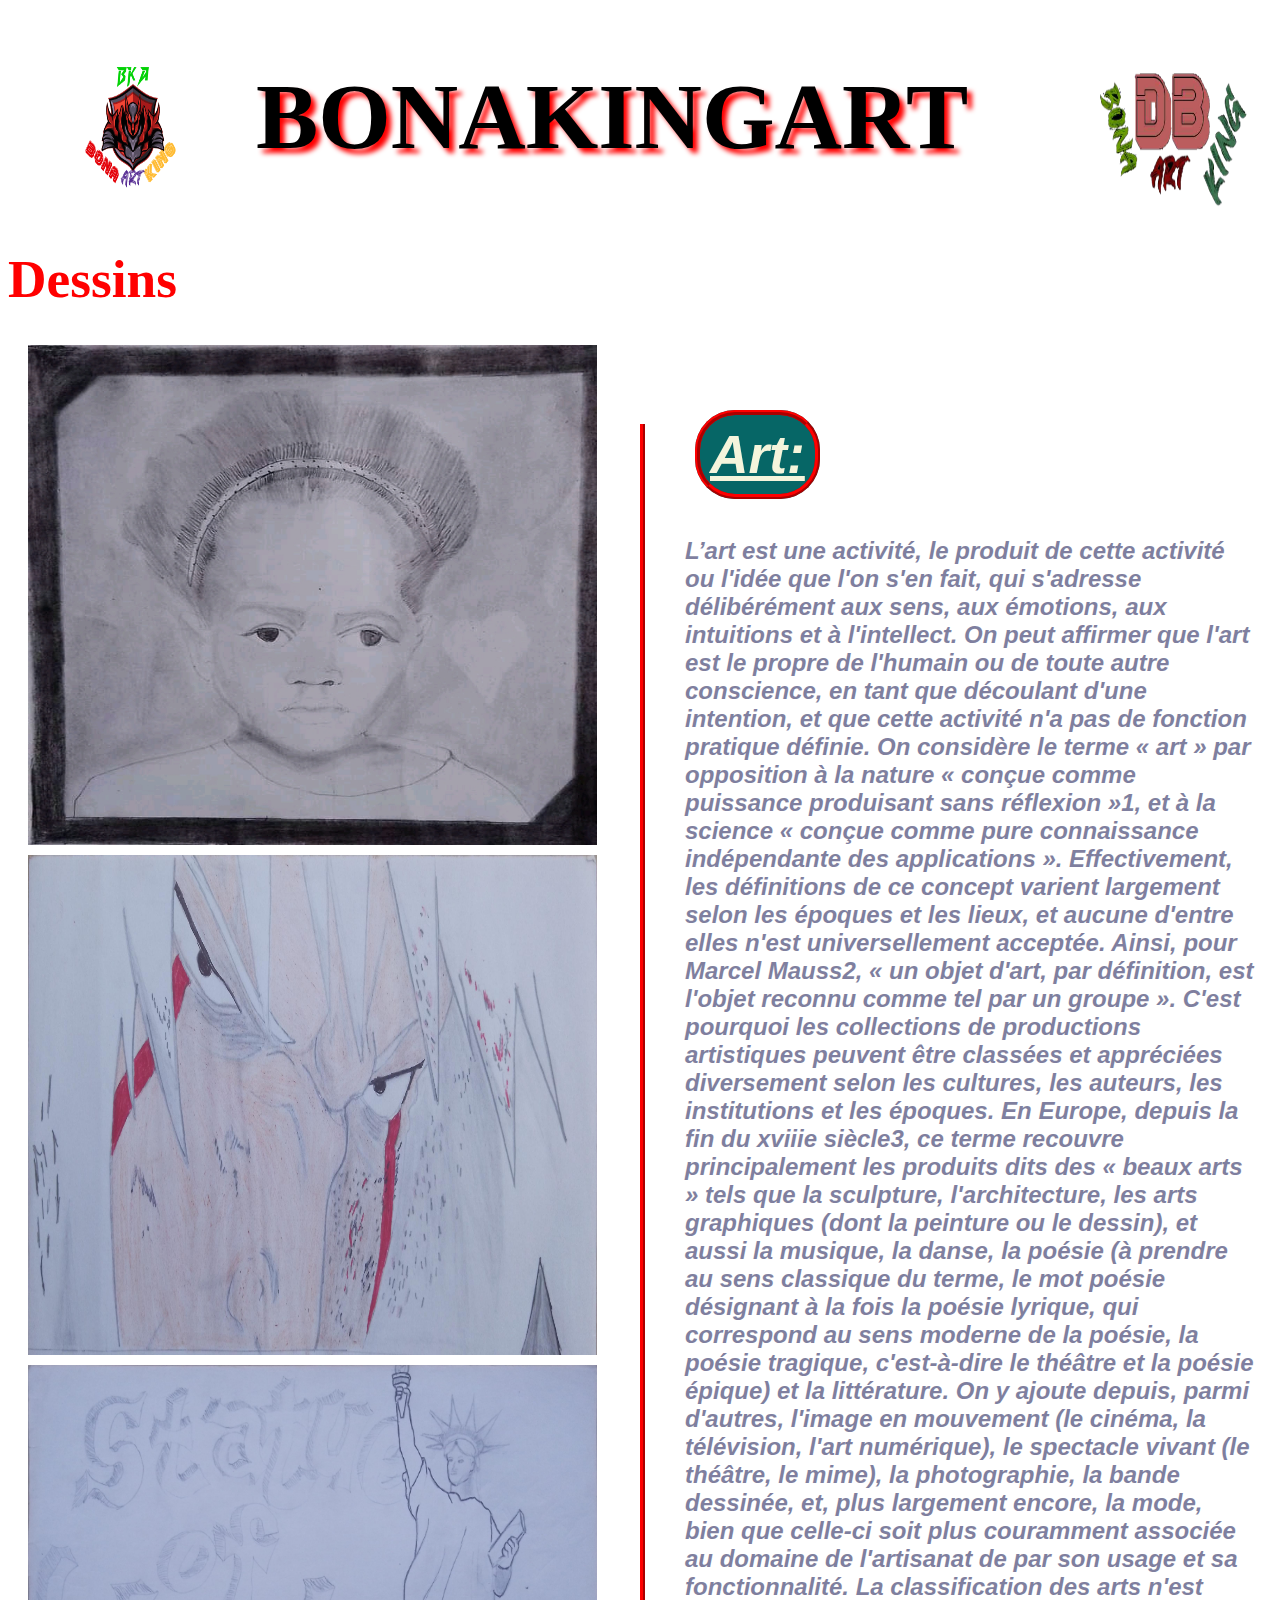
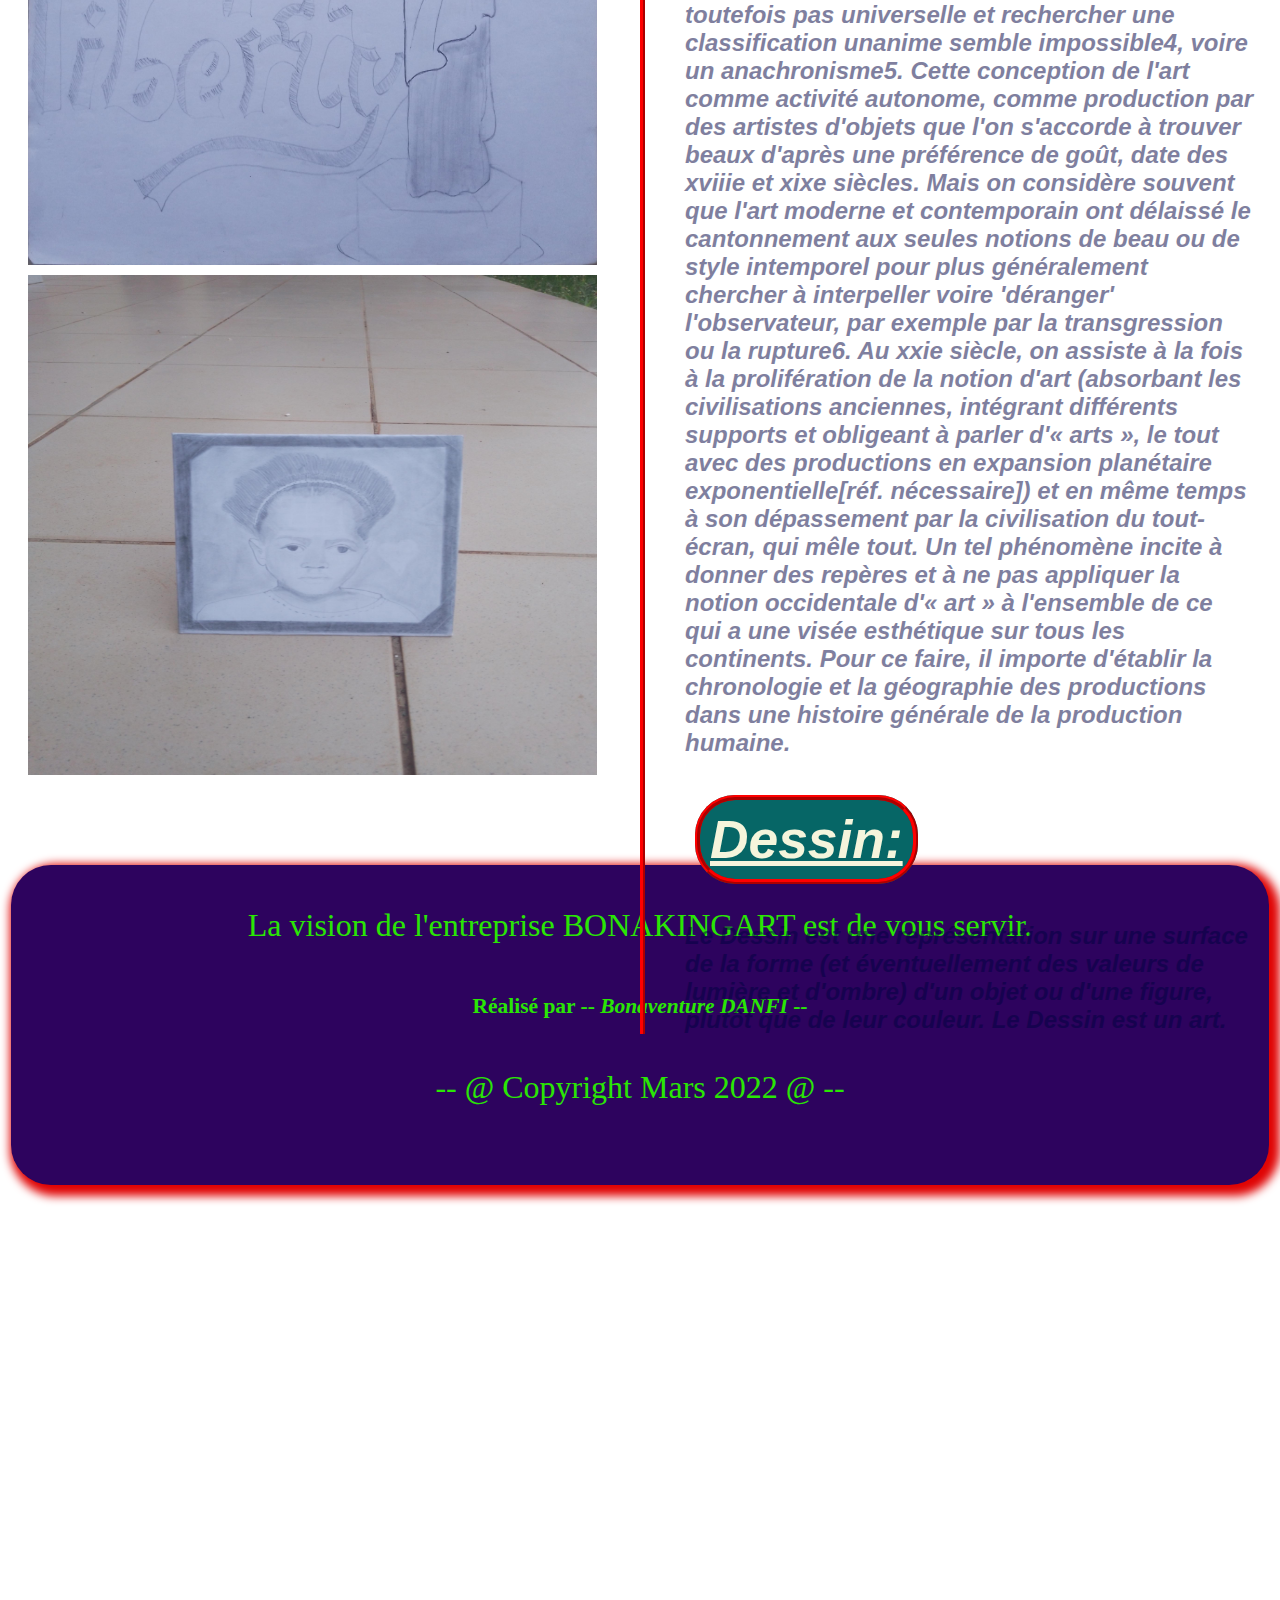
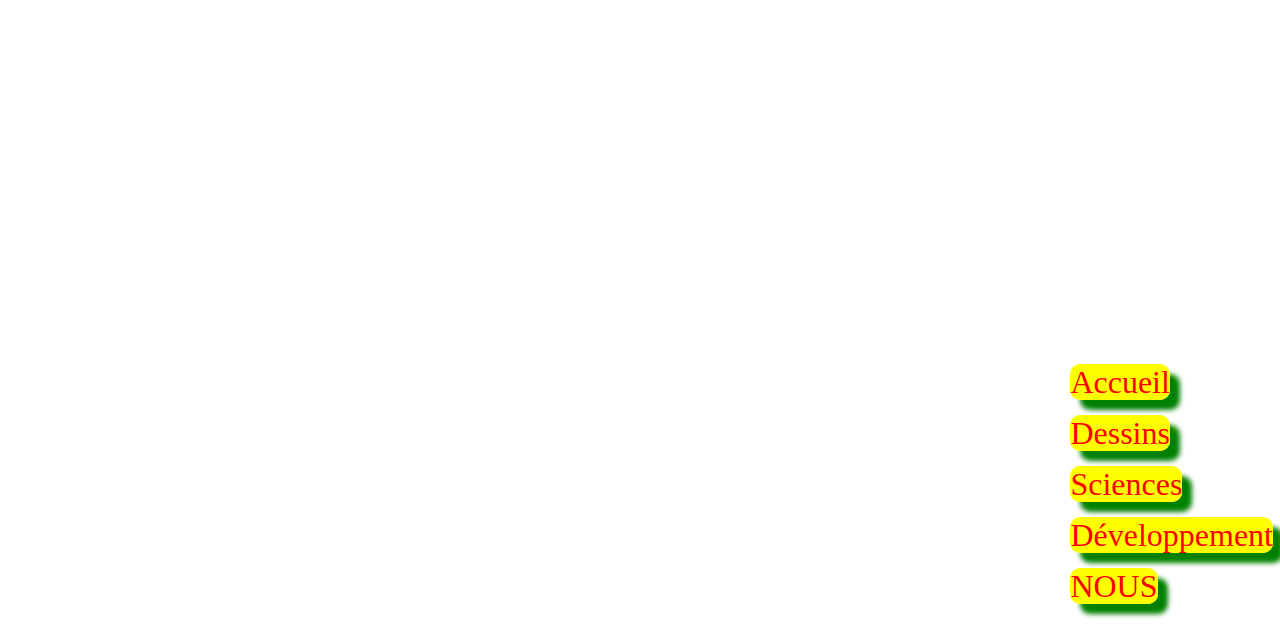
<file: Bonakingart/Dessins.html>
<!DOCTYPE html>
<html lang="en">
<head>
     <meta charset="UTF-8">
     <meta http-equiv="X-UA-Compatible" content="IE=edge">
     <meta name="viewport" content="width=device-width, initial-scale=1.0">
     <link rel="stylesheet" href="Dessins.css">
     <link href="logo (3).png" rel="icon" type="image/png">
     <title>Dessins</title>
</head>
<body>
     <header>
          <div class="div1">
              <img src="logo (3).png" height="150px" width="150px" class="img1">
              
              <img src="logos.png" height="150px" width="150px" class="img2">
          </div>
     </header>
     <nav>
     
          <h1 class="m">BONAKINGART</h1>
          <h1 class="h1"> Dessins  </h1>
          <img src="foumi.jpg" class="foumi" height="500px" width="60%">
          <img src="gyraya.jpg" class="foumi" height="500px" width="60%">
          <img src="liberty.jpg" class="foumi" height="500px" width="60%">
          <img src="foumi2.jpg" class="foumi" height="500px" width="60%">
          <div class="parle">
          <div class="border">
               <h3 class="boss">
                    <span> Art: <br> </span> <br>
                    <p class="p">L’art est une activité, le produit de cette activité ou l'idée que l'on s'en fait, qui s'adresse délibérément aux sens, aux émotions, aux intuitions et à l'intellect. On peut affirmer que l'art est le propre de l'humain ou de toute autre conscience, en tant que découlant d'une intention, et que cette activité n'a pas de fonction pratique définie. On considère le terme « art » par opposition à la nature « conçue comme puissance produisant sans réflexion »1, et à la science « conçue comme pure connaissance indépendante des applications ».
                         Effectivement, les définitions de ce concept varient largement selon les époques et les lieux, et aucune d'entre elles n'est universellement acceptée. Ainsi, pour Marcel Mauss2, « un objet d'art, par définition, est l'objet reconnu comme tel par un groupe ». C'est pourquoi les collections de productions artistiques peuvent être classées et appréciées diversement selon les cultures, les auteurs, les institutions et les époques.
                         En Europe, depuis la fin du xviiie siècle3, ce terme recouvre principalement les produits dits des « beaux arts » tels que la sculpture, l'architecture, les arts graphiques (dont la peinture ou le dessin), et aussi la musique, la danse, la poésie (à prendre au sens classique du terme, le mot poésie désignant à la fois la poésie lyrique, qui correspond au sens moderne de la poésie, la poésie tragique, c'est-à-dire le théâtre et la poésie épique) et la littérature. On y ajoute depuis, parmi d'autres, l'image en mouvement (le cinéma, la télévision, l'art numérique), le spectacle vivant (le théâtre, le mime), la photographie, la bande dessinée, et, plus largement encore, la mode, bien que celle-ci soit plus couramment associée au domaine de l'artisanat de par son usage et sa fonctionnalité. La classification des arts n'est toutefois pas universelle et rechercher une classification unanime semble impossible4, voire un anachronisme5.
                         Cette conception de l'art comme activité autonome, comme production par des artistes d'objets que l'on s'accorde à trouver beaux d'après une préférence de goût, date des xviiie et xixe siècles. Mais on considère souvent que l'art moderne et contemporain ont délaissé le cantonnement aux seules notions de beau ou de style intemporel pour plus généralement chercher à interpeller voire 'déranger' l'observateur, par exemple par la transgression ou la rupture6.
                         Au xxie siècle, on assiste à la fois à la prolifération de la notion d'art (absorbant les civilisations anciennes, intégrant différents supports et obligeant à parler d'« arts », le tout avec des productions en expansion planétaire exponentielle[réf. nécessaire]) et en même temps à son dépassement par la civilisation du tout-écran, qui mêle tout. Un tel phénomène incite à donner des repères et à ne pas appliquer la notion occidentale d'« art » à l'ensemble de ce qui a une visée esthétique sur tous les continents. Pour ce faire, il importe d'établir la chronologie et la géographie des productions dans une histoire générale de la production humaine. <br></p> 
                    
                    <br>
                    
                    <span> Dessin: <br> </span> <br> 
                    <p class="p">Le Dessin est une représentation sur une surface de la forme (et éventuellement des valeurs de lumière et d'ombre) d'un objet ou d'une figure, plutôt que de leur couleur.
                         Le Dessin est un art.</p> 
               </h3>
          </div>
     </nav>
     <footer>
          <center>
               <div class="div4">
                  <left>
                      <div class="div6">
                          <p>La vision de l'entreprise BONAKINGART est de vous servir.</p>
                          <h6>Réalisé par -- <em>Bonaventure DANFI</em> --</h6>
                          <p>-- @ Copyright Mars 2022 @ --</p>
                       </div>
                  </left>
                  <div class="div5">
                      <ul>
                          <li class="li"><a href="Index.html" >Accueil</a></li>
                          <li class="li"><a href="Dessins.html" >Dessins</a></li>
                          <li class="li"><a href="les sept problèmes du millénaire.html" >Sciences</a></li>
                          <li class="li"><a href="Développement.html" >Développement</a></li>
                          <li class="li"><a href="Qui sommes nous.html" > NOUS </a></li>
                      </ul>
                  </div>
              </div>
          </center>
     </footer>
</body>
</html>
</file>
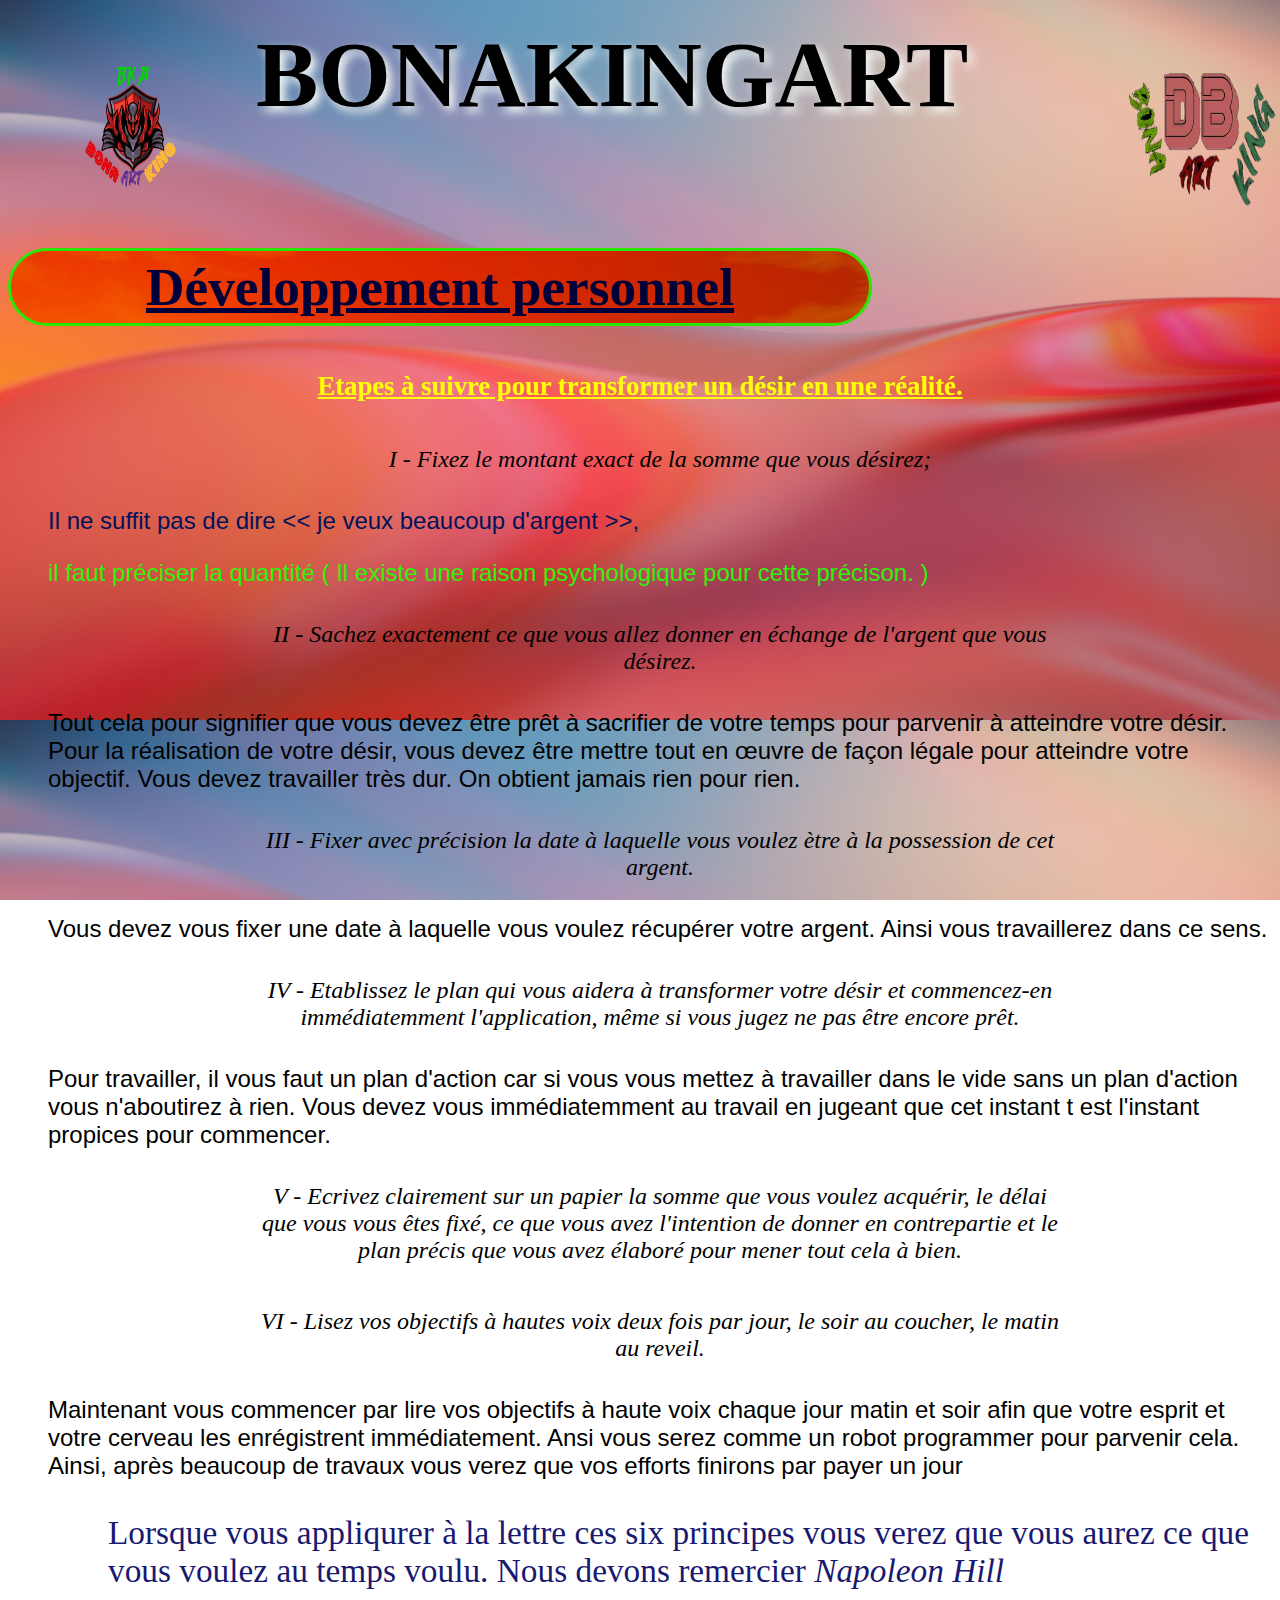
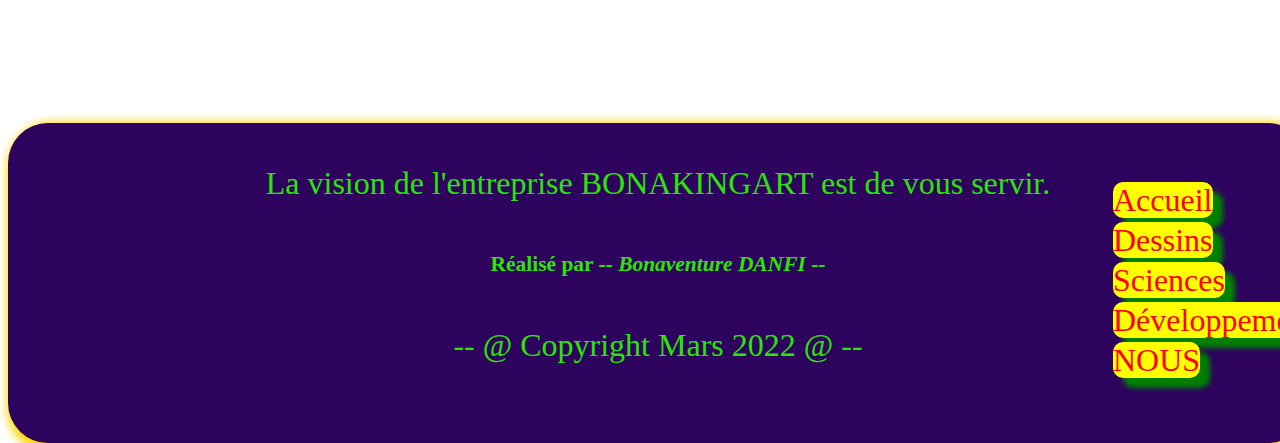
<file: Bonakingart/Développement.html>
<!DOCTYPE html>
<html lang="en">
<head>
     <meta charset="UTF-8">
     <meta http-equiv="X-UA-Compatible" content="IE=edge">
     <meta name="viewport" content="width=device-width, initial-scale=1.0">
     <link rel="stylesheet" href="Développement.css">
     <link href="logo (3).png" rel="icon" type="image/png">
     <title>Développement</title>
</head>
<body>
     <header>
          <div class="div1">
               <img src="logo (3).png" height="150px" width="150px" class="img1">
               
               <img src="logos.png" height="150px" width="150px" class="img2">
           </div>
     </header>
     <nav>
          <h1 class="h11"><span>B</span><span>O</span><span>N</span><span>A</span><span>K</span><span>I</span><span>N</span><span>G</span><span>A</span><span>R</span><span>T</span></h1>
          <h1 class="h1"> Développement personnel</h1>
          <div>
               <center>
                    <h5 class="h5"> Etapes à suivre pour transformer un désir en une réalité. </h5>
               </center>
          </div>
          <div class="div2">
               <ul>
                    <li>
                         <p class="p1">I -  Fixez le montant exact de la somme que vous désirez;</p>
                         <p class="p3">Il ne suffit pas de dire << je veux beaucoup d'argent >>, </p> <p class="p2">  il faut préciser la quantité ( Il existe une raison psychologique pour cette précison. )</p>
                    </li>
                    <li>
                         <p class="p1">II -  Sachez exactement ce que vous allez donner en échange de l'argent que vous désirez. </p>
                         <p class="p4"> Tout cela pour signifier que  vous devez être prêt à sacrifier de votre temps pour parvenir à atteindre votre désir. Pour la réalisation de votre désir, vous devez être mettre tout en œuvre de façon légale pour atteindre votre objectif. Vous devez travailler très dur. On obtient jamais rien pour rien. </p> 
                    </li>
                    <li>
                         <p class="p1">III -  Fixer avec précision la date à laquelle vous voulez ètre à la possession de cet argent.  </p>
                         <p class="p4"> Vous devez vous fixer une date à laquelle vous voulez récupérer votre argent. Ainsi vous travaillerez dans ce sens. </p> 
                    </li>
                    <li>
                         <p class="p1">IV -  Etablissez le plan qui vous aidera à transformer votre désir et commencez-en immédiatemment l'application, même si vous jugez ne pas être encore prêt.  </p>            
                         <p class="p4"> Pour travailler, il vous faut un plan d'action car si vous vous mettez à travailler dans le vide sans un plan d'action vous n'aboutirez à rien. Vous devez vous immédiatemment au travail en jugeant que cet instant t est l'instant propices pour commencer. </p>              
                    </li>
                    <li>
                        <p class="p1"> V -  Ecrivez clairement sur un papier la somme que vous voulez acquérir, le délai que vous vous êtes fixé, ce que vous avez l'intention de donner en contrepartie et le plan précis que vous avez élaboré pour mener tout cela à bien. </p>
                    </li>
                    <li>
                         <p class="p1">VI -  Lisez vos objectifs à hautes voix deux fois par jour, le soir au coucher, le matin au reveil. </p>
                         <p class="p4"> Maintenant vous commencer par lire vos  objectifs à haute voix chaque jour matin et soir afin que votre esprit et votre cerveau les enrégistrent immédiatement. Ansi vous serez comme un robot programmer pour parvenir cela. Ainsi, après beaucoup de travaux vous verez que vos efforts finirons par payer un jour  </p> 
                    </li>
               </ul>
               <p class="p5"> Lorsque vous appliqurer à la lettre ces six principes vous verez que vous aurez ce que vous voulez au temps voulu. Nous devons remercier <em> Napoleon Hill </em>  </p> 
          </div>
     </nav>
     <footer>
          <center>
               <div class="div4">
                  <left>
                      <div class="div6">
                          <p>La vision de l'entreprise BONAKINGART est de vous servir.</p>
                          <h6>Réalisé par -- <em>Bonaventure DANFI</em> --</h6>
                          <p>-- @ Copyright Mars 2022 @ --</p>
                       </div>
                  </left>
                  <div class="div5">
                         <ul> 
                              <li class="li"><a href="Index.html" >Accueil</a></li>
                              <li class="li"><a href="Dessins.html" >Dessins</a></li>
                              <li class="li"><a href="Les sept problèmes du millénaire.html" >Sciences</a></li>
                              <li class="li"><a href="Développement.html" >Développement</a></li>
                              <li class="li"><a href="Qui sommes nous.html" > NOUS </a></li>
                         </ul>
                         
                  </div>
              </div>
          </center>
     </footer>
</body>
</html>
</file>
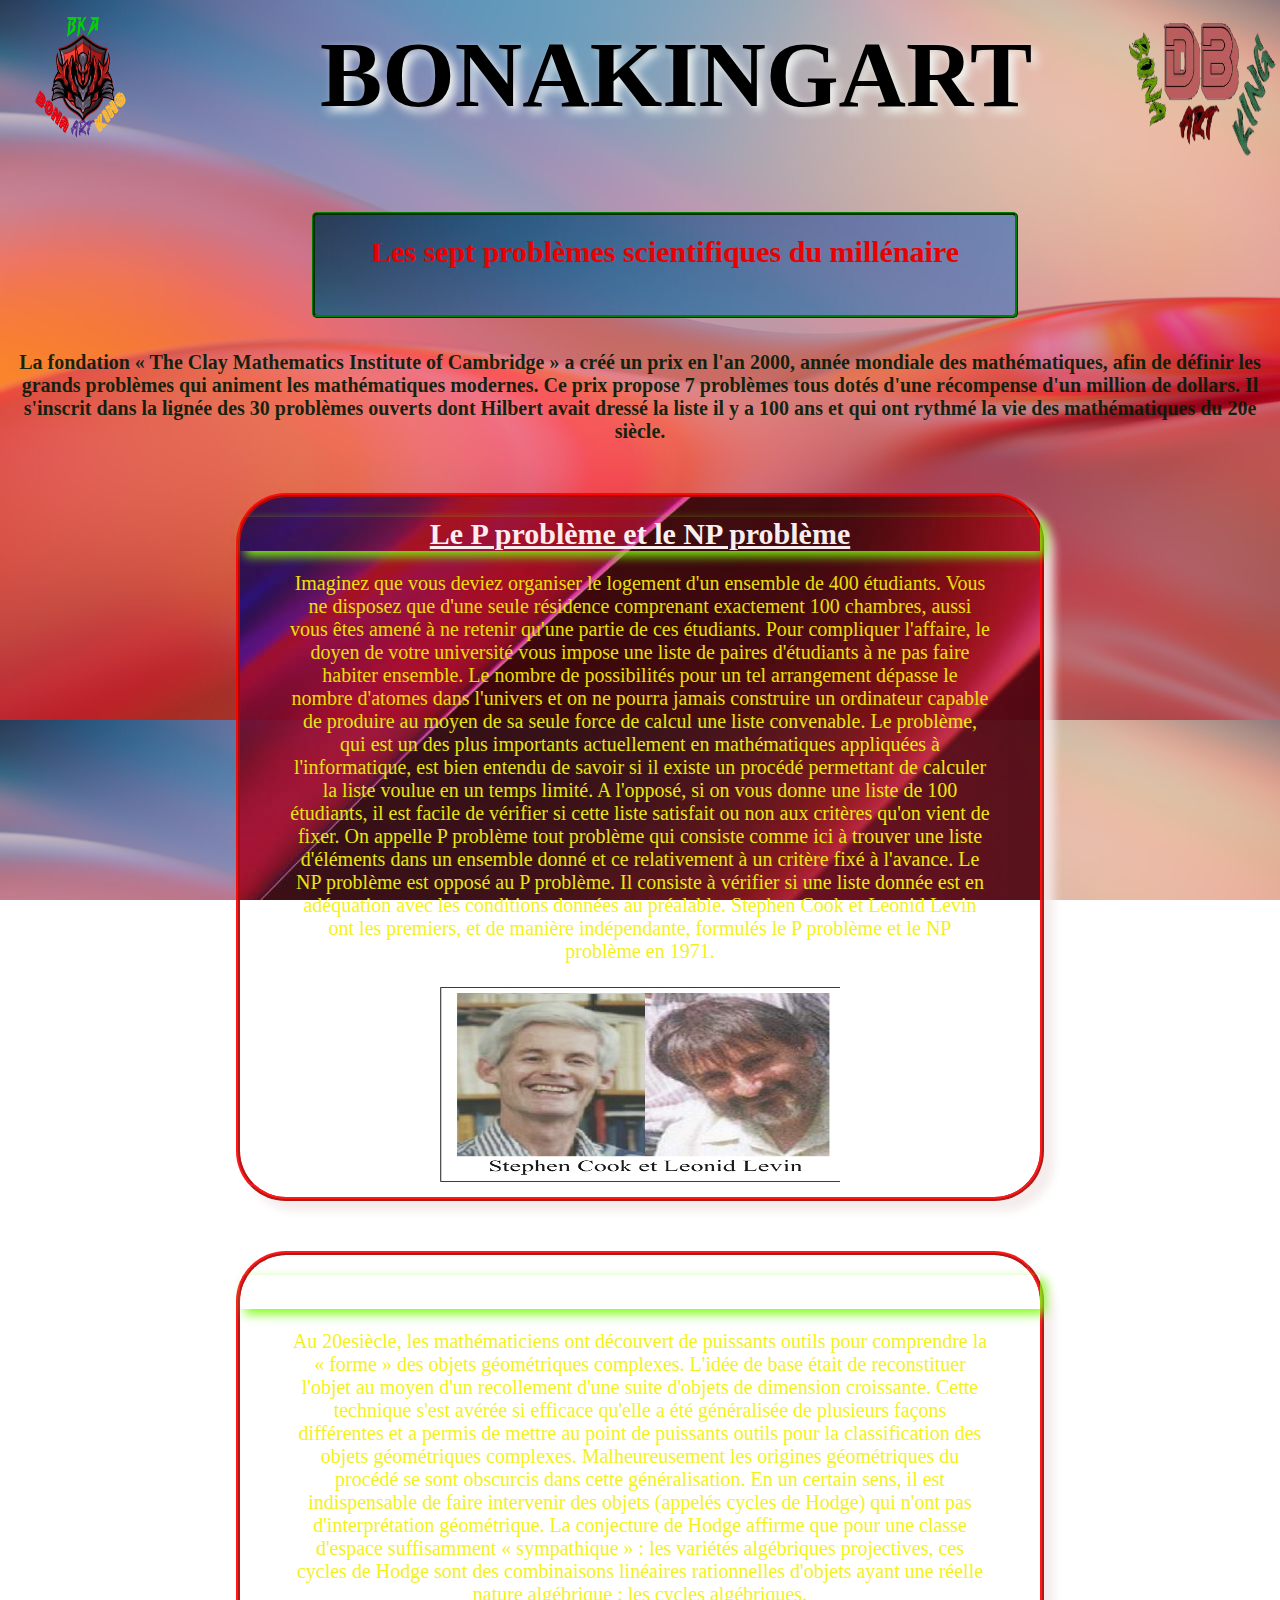
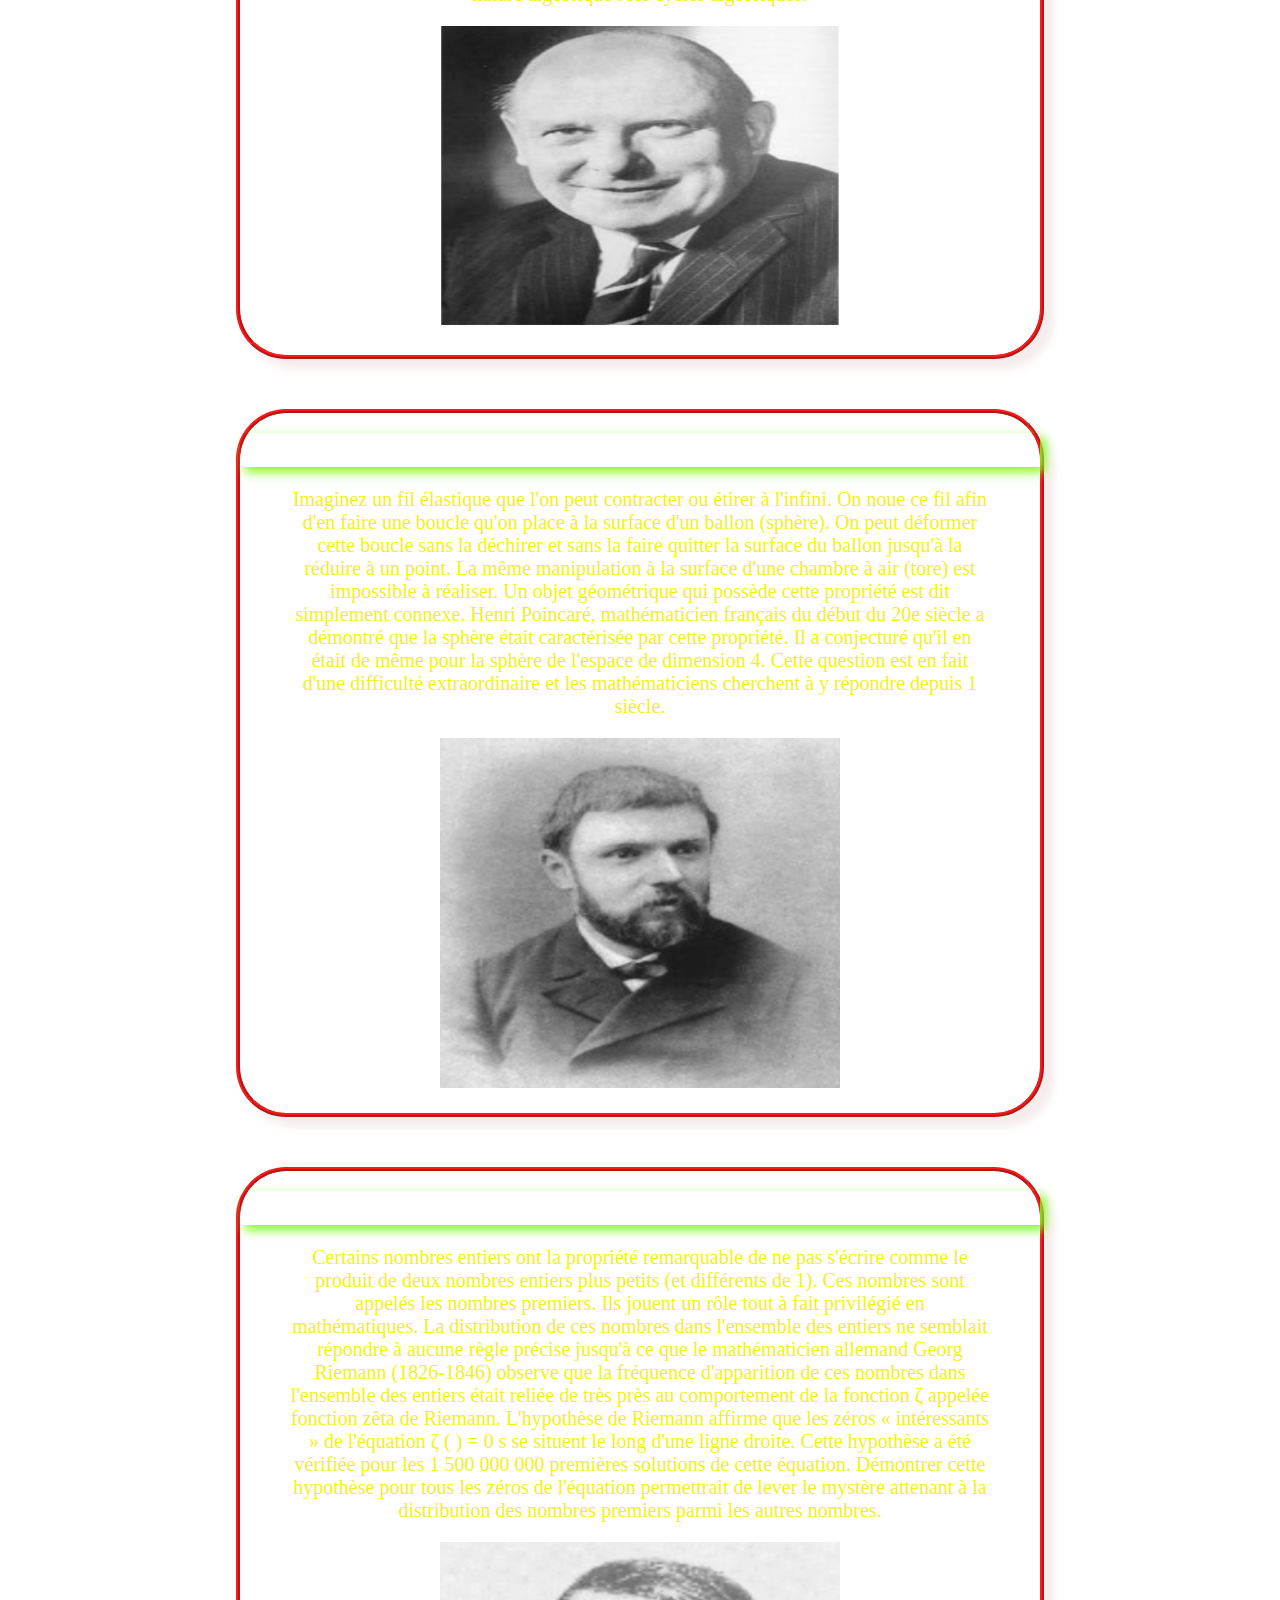
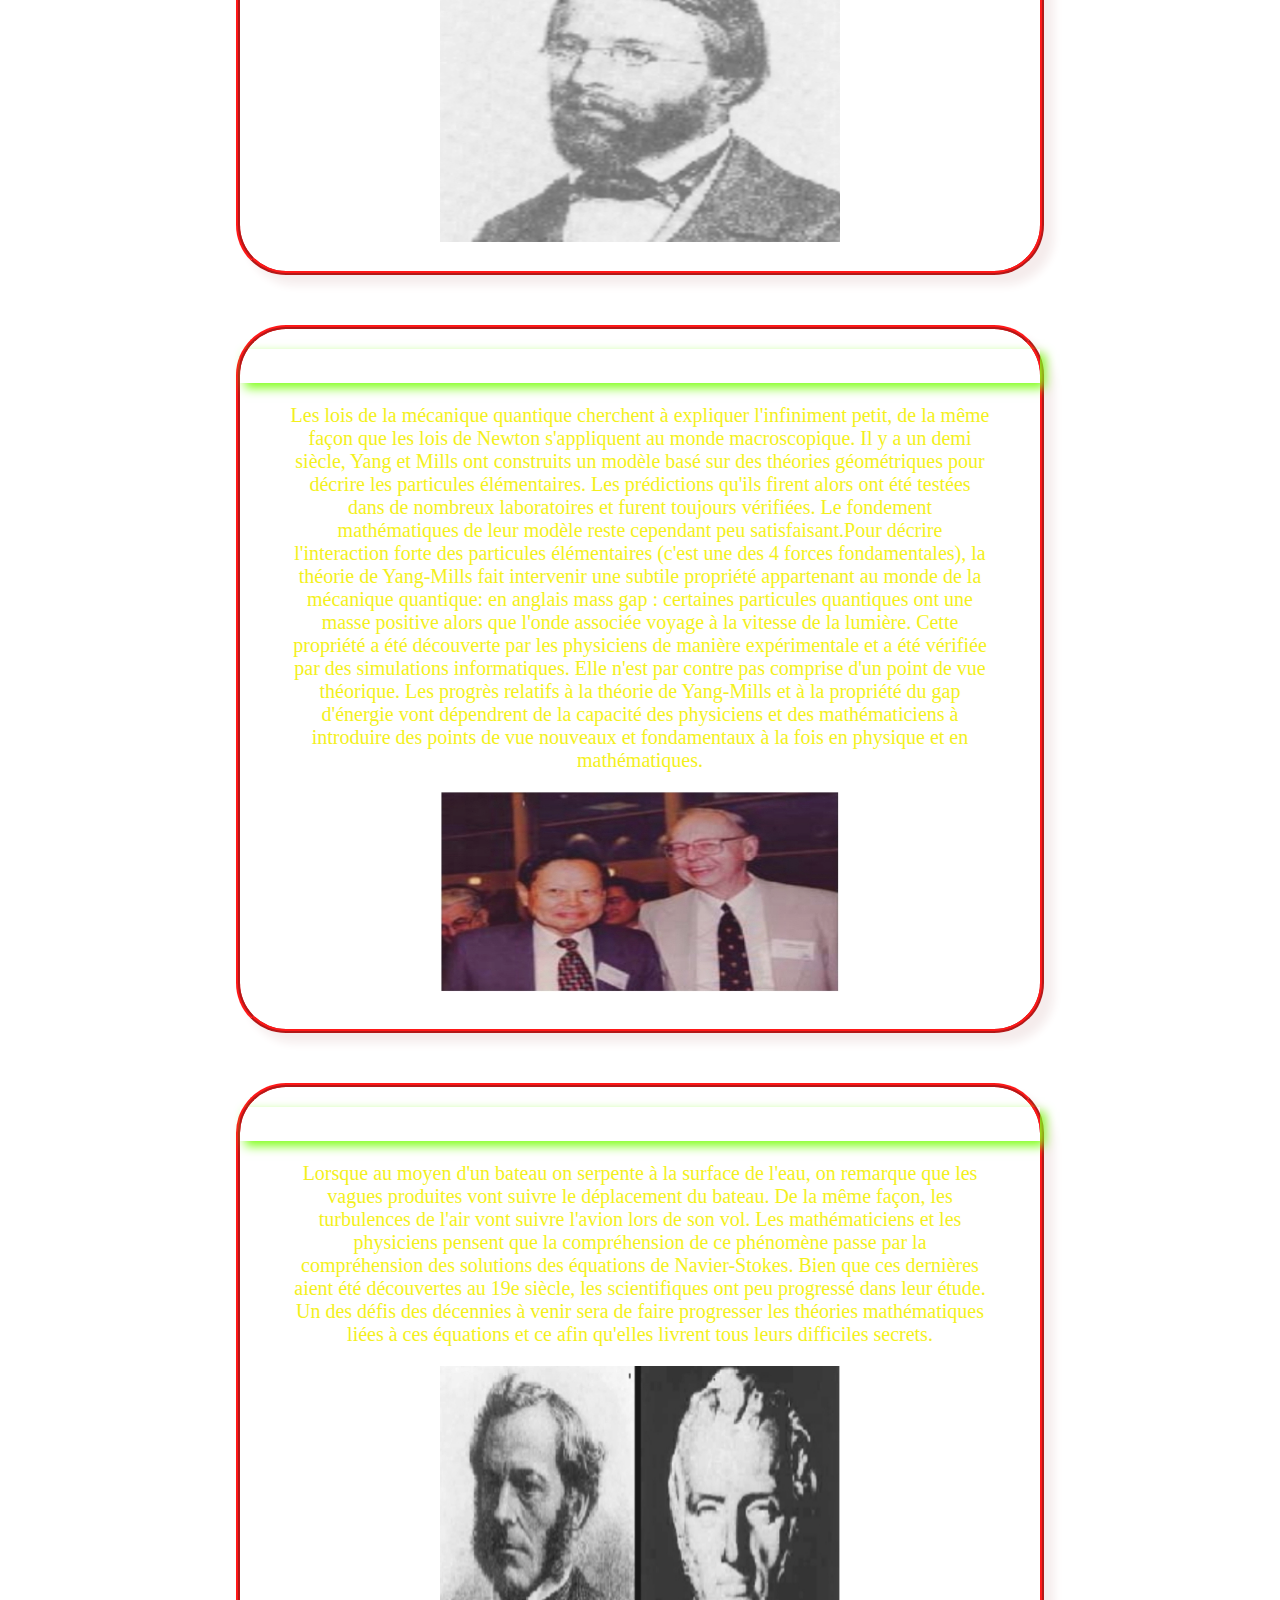
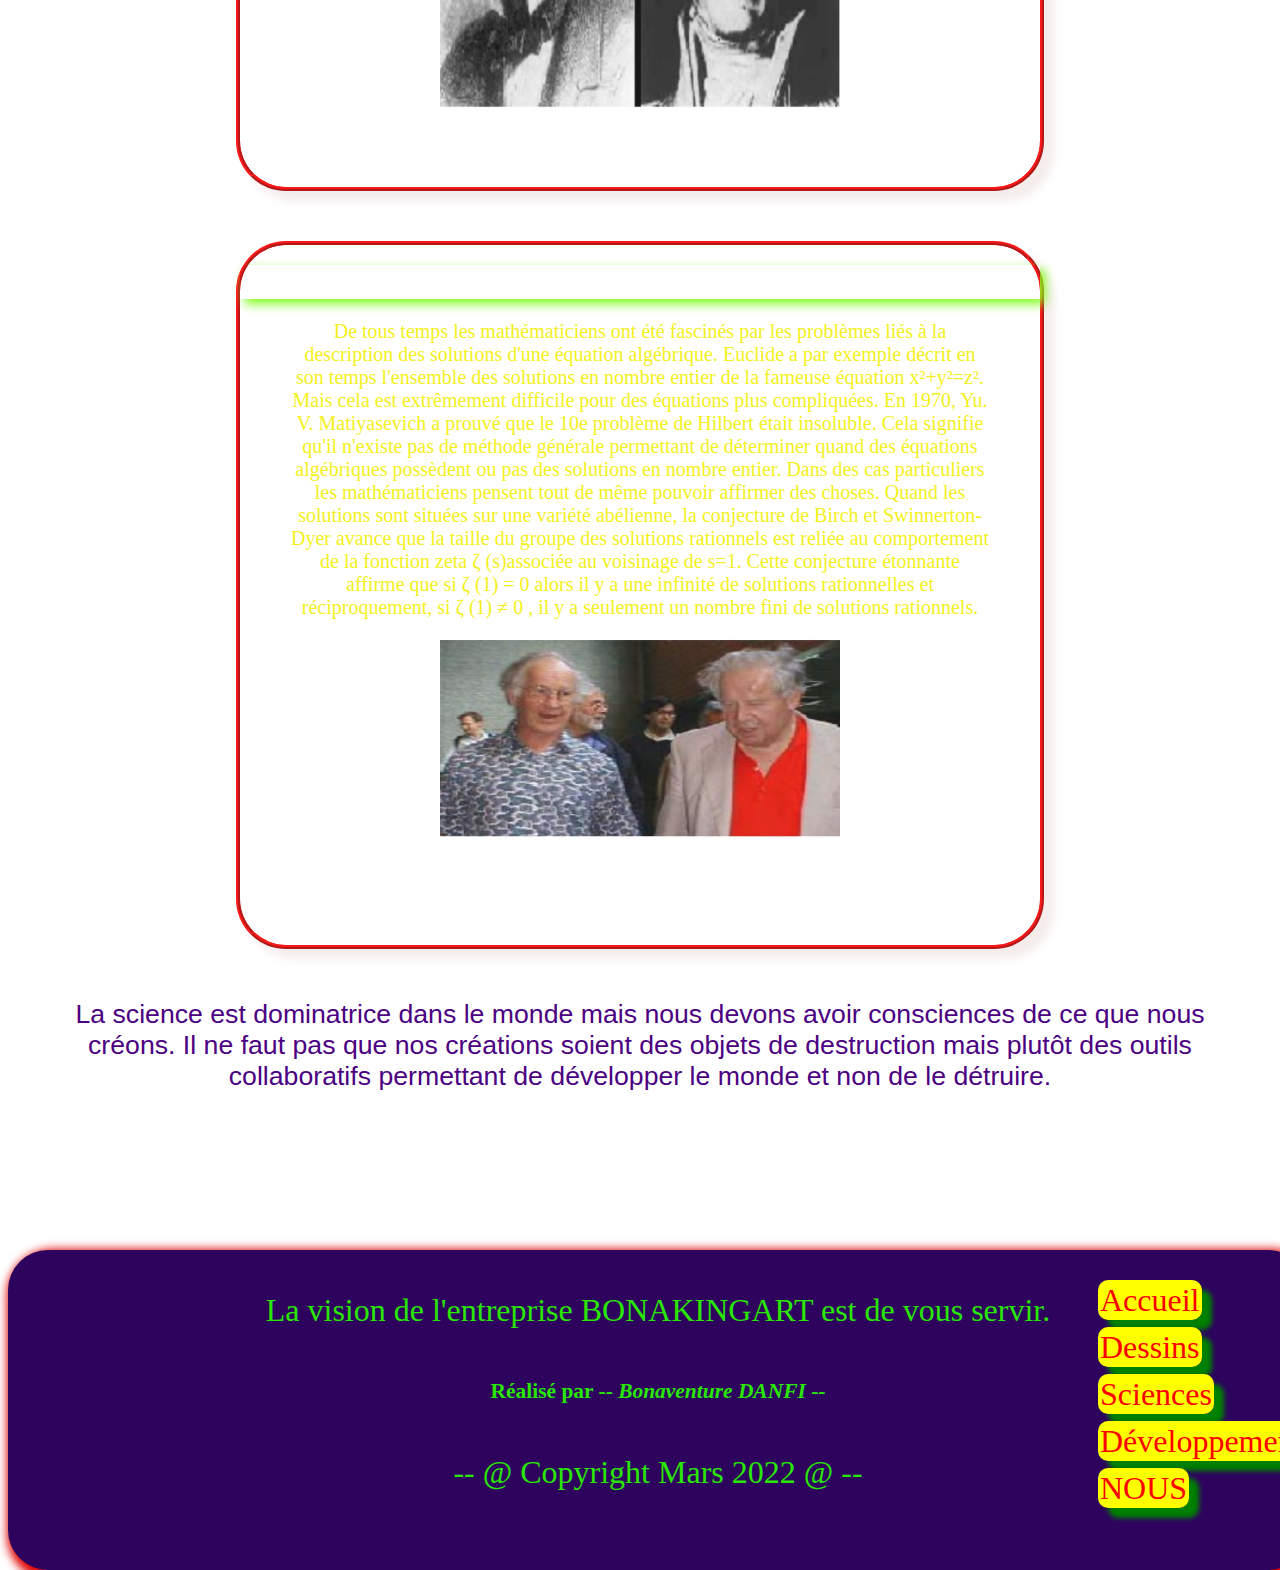
<file: Bonakingart/les sept problèmes du millénaire.html>
<!DOCTYPE html>
<html lang="en">
<head>
     <meta charset="UTF-8">
     <meta http-equiv="X-UA-Compatible" content="IE=edge">
     <meta name="viewport" content="width=device-width, initial-scale=1.0">
     <link rel="stylesheet" href="les sept problèmes du millénaire.css">
     <link href="logo (3).png" rel="icon" type="image/png">
     <title>Les sept problèmes du millénaire</title>
</head>
<body>
     <header>
          <div>
               <img src="logo (3).png" height="150px" width="150px" class="img1">
               <img src="logos.png" height="150px" width="150px" class="img2">
          </div>
     </header>
     <nav>
          <h1 class="h111"><span>B</span><span>O</span><span>N</span><span>A</span><span>K</span><span>I</span><span>N</span><span>G</span><span>A</span><span>R</span><span>T</span></h1>
          <center>
               <div class="div1">
                    <center>
                          <h1 class="h11"> Les sept problèmes scientifiques du millénaire </h1>
                    </center>
               </div>
          </center>
          <center>
               <div class="div2">
                    <h5 class="h2">La fondation « The Clay Mathematics Institute of Cambridge » a créé un prix en l'an 2000, année mondiale des mathématiques, afin de définir les grands 
                         problèmes qui animent les mathématiques modernes. Ce prix propose 7 problèmes tous dotés d'une récompense d'un million de dollars. Il s'inscrit dans la 
                         lignée des 30 problèmes ouverts dont Hilbert avait dressé la liste il y a 100 ans et qui ont rythmé la vie des mathématiques du 20e siècle.</h5>
               </div>
          </center>
          <center>
               <div class="div3">
                    <h1 class="h3">Le P problème et le NP problème </h1>
                    <p class="p1"> Imaginez que vous deviez organiser le logement d'un ensemble de 400 étudiants. Vous ne disposez que d'une seule résidence comprenant exactement 100 chambres, aussi vous êtes amené à ne retenir qu'une partie de ces étudiants. Pour compliquer l'affaire, le doyen de votre université vous impose une liste de paires d'étudiants à ne pas faire habiter ensemble. Le nombre de possibilités pour un tel arrangement dépasse le nombre d'atomes dans l'univers et on ne pourra jamais construire un ordinateur capable de produire au moyen de sa seule force de calcul une liste convenable. Le problème, qui est un des plus importants actuellement en mathématiques appliquées à l'informatique, est bien entendu de savoir si il existe un procédé permettant de calculer la liste voulue en un temps limité. A l'opposé, si on vous donne une liste de 100 étudiants, il est facile de vérifier si cette liste satisfait ou non aux critères qu'on vient de fixer. On appelle P problème tout problème qui consiste comme ici à trouver une liste d'éléments dans un ensemble donné et ce relativement à un critère fixé à l'avance. Le NP problème est opposé au P problème. Il consiste à vérifier si une liste donnée est en adéquation avec les conditions données au préalable. Stephen Cook et Leonid Levin ont les premiers, et de manière indépendante, formulés le P problème et le NP problème en 1971. </p>
                    <img src="pnp.jpg" height="200px" width="400pxs">
               </div>
               
               <div class="div3">
                    <center>
                         <h1 class="h3">La conjecture de Hodge</h1>
                         <p class="p1"> Au 20esiècle, les mathématiciens ont découvert de puissants outils pour comprendre la « forme » des objets géométriques complexes. L'idée de base était de reconstituer l'objet au moyen d'un recollement d'une suite d'objets de dimension croissante. Cette technique s'est avérée si efficace qu'elle a été généralisée de plusieurs façons différentes et a permis de mettre au point de puissants outils pour la classification des objets géométriques complexes. Malheureusement les origines géométriques du procédé se sont obscurcis dans cette généralisation. En un certain sens, il est indispensable de faire intervenir des objets (appelés cycles de Hodge) qui n'ont pas d'interprétation géométrique. La conjecture de Hodge affirme que pour une classe d'espace suffisamment « sympathique » : les variétés algébriques projectives, ces cycles de Hodge sont des combinaisons linéaires rationnelles d'objets ayant une réelle nature algébrique : les cycles algébriques.</p>
                         <img src="hodge.jpg" height="300px" width="400px">
                    </center>
               </div>
          
               <div class="div3">
                    <h1 class="h3">La conjecture de Poincaré </h1>
                    <p class="p1">Imaginez un fil élastique que l'on peut contracter ou étirer à l'infini. On noue ce fil afin d'en faire une boucle qu'on place à la surface d'un ballon (sphère). On peut déformer cette boucle sans la déchirer et sans la faire quitter la surface du ballon jusqu'à la réduire à un point. La même manipulation à la surface d'une chambre à air (tore) est impossible à réaliser. Un objet géométrique qui possède cette propriété est dit simplement connexe. Henri Poincaré, mathématicien français du début du 20e siècle a démontré que la sphère était caractérisée par cette propriété. Il a conjecturé qu'il en était de même pour la sphère de l'espace de dimension 4. Cette question est en fait d'une difficulté extraordinaire et les mathématiciens cherchent à y répondre depuis 1 siècle. </p>
                    <img src="poincaré.jpg" height="350px" width="400px">
               </div>
          
               <div class="div3">
                    <center>
                         <h1 class="h3">L'hypothèse de Riemann </h1>
                         <p class="p1">Certains nombres entiers ont la propriété remarquable de ne pas s'écrire comme le produit de deux nombres entiers plus petits (et différents de 1). Ces nombres sont appelés les nombres premiers. Ils jouent un rôle tout à fait privilégié en mathématiques. La distribution de ces nombres dans l'ensemble des entiers ne semblait répondre à aucune règle précise jusqu'à ce que le mathématicien allemand Georg Riemann (1826-1846) observe que la fréquence d'apparition de ces nombres dans l'ensemble des entiers était reliée de très près au comportement de la fonction ζ appelée fonction zêta de Riemann. L'hypothèse de Riemann affirme que les zéros « intéressants » de l'équation ζ ( ) = 0 s se situent le long d'une ligne droite. Cette hypothèse a été vérifiée pour les 1 500 000 000 premières solutions de cette équation. Démontrer cette hypothèse pour tous les zéros de l'équation permettrait de lever le mystère attenant à la distribution des nombres premiers parmi les autres nombres. </p>
                         <img src="rieman.jpg" height="300px" width="400px">
                    </center>
               </div>
          
               <div class="div3">
                    <center>
                         <h1 class="h3">La théorie de Yang-Mills </h1>
                         <p class="p1">Les lois de la mécanique quantique cherchent à expliquer l'infiniment petit, de la même façon que les lois de Newton s'appliquent au monde macroscopique. Il y a un demi siècle, Yang et Mills ont construits un modèle basé sur des théories géométriques pour décrire les particules élémentaires. Les prédictions qu'ils firent alors ont été testées dans de nombreux laboratoires et furent toujours vérifiées. Le fondement mathématiques de leur modèle reste cependant peu satisfaisant.Pour décrire l'interaction forte des particules élémentaires (c'est une des 4 forces fondamentales), la théorie de Yang-Mills fait intervenir une subtile propriété appartenant au monde de la mécanique quantique: en anglais mass gap : certaines particules quantiques ont une masse positive alors que l'onde associée voyage à la vitesse de la lumière. Cette propriété a été découverte par les physiciens de manière expérimentale et a été vérifiée par des simulations informatiques. Elle n'est par contre pas comprise d'un point de vue théorique. Les progrès relatifs à la théorie de Yang-Mills et à la propriété du gap d'énergie vont dépendrent de la capacité des physiciens et des mathématiciens à introduire des points de vue nouveaux et fondamentaux à la fois en physique et en mathématiques. </p>
                         <img src="yang.jpg" height="200px" width="400px">
                    </center>
               </div>

               <div class="div3">
                    <center>
                         <h1 class="h3">Les équations de Navier-Stokes </h1>
                         <p class="p1">Lorsque au moyen d'un bateau on serpente à la surface de l'eau, on remarque que les vagues produites vont suivre le déplacement du bateau. De la même façon, les turbulences de l'air vont suivre l'avion lors de son vol. Les mathématiciens et les physiciens pensent que la compréhension de ce phénomène passe par la compréhension des solutions des équations de Navier-Stokes. Bien que ces dernières aient été découvertes au 19e siècle, les scientifiques ont peu progressé dans leur étude. Un des défis des décennies à venir sera de faire progresser les théories mathématiques liées à ces équations et ce afin qu'elles livrent tous leurs difficiles secrets. </p>
                         <img src="stockes.jpg" height="350px" width="400px">
                    </center>
               </div>

               <div class="div3">
                    <center>
                         <h1 class="h3">La conjecture de Birch et Swinnerton-Dyer </h1>
                         <p class="p1">De tous temps les mathématiciens ont été fascinés par les problèmes liés à la description des solutions d'une équation algébrique. Euclide a par exemple décrit en son temps l'ensemble des solutions en nombre entier de la fameuse équation x²+y²=z². Mais cela est extrêmement difficile pour des équations plus compliquées. En 1970, Yu. V. Matiyasevich a prouvé que le 10e problème de Hilbert était insoluble. Cela signifie qu'il n'existe pas de méthode générale permettant de déterminer quand des équations algébriques possèdent ou pas des solutions en nombre entier. Dans des cas particuliers les mathématiciens pensent tout de même pouvoir affirmer des choses. Quand les solutions sont situées sur une variété abélienne, la conjecture de Birch et Swinnerton-Dyer avance que la taille du groupe des solutions rationnels est reliée au comportement de la fonction zeta ζ (s)associée au voisinage de s=1. Cette conjecture étonnante affirme que si ζ (1) = 0 alors il y a une infinité de solutions rationnelles et réciproquement, si ζ (1) ≠ 0 , il y a seulement un nombre fini de solutions rationnels.  </p>
                         <img src="birch.jpg" height="200px" width="400px">
                    </center>
               </div>
               <div class="span">
                    <spans >La science est dominatrice dans le monde mais nous devons avoir consciences de ce que nous créons. Il ne faut pas que nos créations soient des objets de destruction mais plutôt des outils collaboratifs permettant de développer le monde et non de le détruire.</spans>
               </div>
          </center>
     </nav>
     <footer>
          <center>
               <div class="div4">
                    <left>
                        <div class="div6">
                            <p>La vision de l'entreprise BONAKINGART est de vous servir.</p>
                            <h6>Réalisé par -- <em>Bonaventure DANFI</em> --</h6>
                            <p>-- @ Copyright Mars 2022 @ --</p>
                         </div>
                    </left>
                    <!-- un menu raccourci -->
                    <div class="div5">
                        <ul>
                            <li class="li"><a href="Index.html" >Accueil</a></li>
                            <li class="li"><a href="Dessins.html" >Dessins</a></li>
                            <li class="li"><a href="les sept problèmes du millénaire.html" >Sciences</a></li>
                            <li class="li"><a href="Développement.html">Développement</a></li>
                            <li class="li"><a href="Qui sommes nous.html" > NOUS </a></li>
                        </ul>
                    </div>
                </div>
          </center>
     </footer>
</body>
</html>
</file>
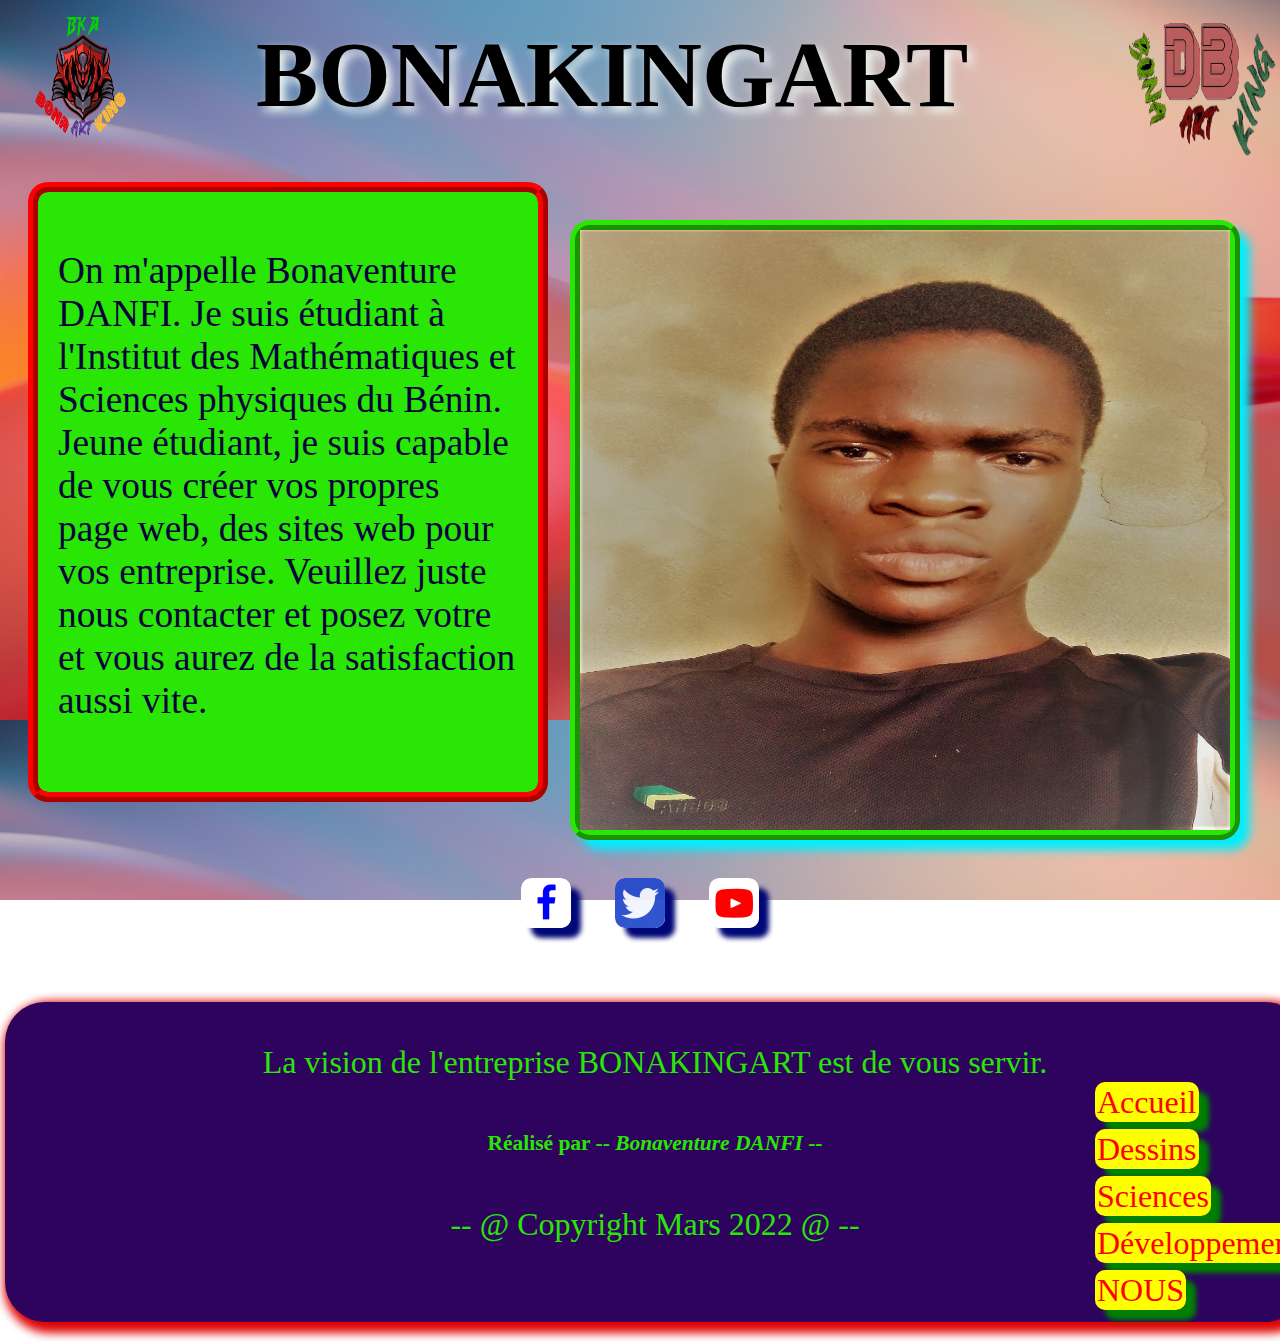
<file: Bonakingart/Qui sommes nous.html>
<!DOCTYPE html>
<html lang="en">
<head>
    <meta charset="UTF-8">
    <meta http-equiv="X-UA-Compatible" content="IE=edge">
    <meta name="viewport" content="width=device-width, initial-scale=1.0">
    <title>Qui sommes nous ?</title>
    <link rel="stylesheet" href="Qui sommes nous.css">
    <link href="logo (3).png" rel="icon" type="image/png">
    <link href="https://font,googleapis/css?family=Open+Sans" rel="stylesheet" type="text/css">
</head>
<body>
    <header>
        <div>
             <img src="logo (3).png" height="150px" width="150px" class="img1">
             <img src="logos.png" height="150px" width="150px" class="img2">
        </div>
        
   </header>
   <nav>
       <h1><span>B</span><span>O</span><span>N</span><span>A</span><span>K</span><span>I</span><span>N</span><span>G</span><span>A</span><span>R</span><span>T</span></h1>
        <div class="bona">
            <p class="p1">On m'appelle Bonaventure DANFI. Je suis étudiant à l'Institut des Mathématiques et Sciences physiques du Bénin.
                Jeune étudiant, je suis capable de vous créer vos propres page web, des sites web pour vos entreprise.
                Veuillez juste nous contacter et posez votre et vous aurez de la satisfaction aussi vite.  
            </p>
        </div>
        <div class="photo">
            <img src="bonaventure.jpg" height="600px" width="650px">
        </div>
        <br>

        <br>
        <center>
            <a href="https://www.facebook.com/Bonakingart-115452174075760/?ref=pages_you_manage"><img class="l" height="50px" width="50px" src="Facebook.png"></a>
            <a href="https://twitter.com/Da12Danfi?t=KsFpX2XMWglvb4tRlBuebg&s=09"><img class="l" height="50px" width="50px" src="twiter.png"></a>
            <a href="https://youtube.com/channel/UCMJHeVOXSkRHoOdvY3oWe1w"><img class="l" height="50px" width="50px" src="youtube.png"></a>
            
        </center>

   </nav>
   <footer>
    <center>
        <div class="div4">
            <left>
                <div class="div6">
                    <p>La vision de l'entreprise BONAKINGART est de vous servir.</p>
                    <h6>Réalisé par -- <em>Bonaventure DANFI</em> --</h6>
                    <p>-- @ Copyright Mars 2022 @ --</p>
                 </div>
            </left>
            <div class="div5">
                <ul>
                    <li class="li"><a href="Index.html" class="a">Accueil</a></li>
                    <li class="li"><a href="Dessins.html" class="a">Dessins</a></li>
                    <li class="li"><a href="Les sept problèmes du millénaire.html" class="a">Sciences</a></li>
                    <li class="li"><a href="Développement.html" class="a">Développement</a></li>
                    <li class="li"><a href="Qui sommes nous.html" class="a"> NOUS </a></li>
                </ul>
            </div>
        </div>
        
    </center>
</footer>
</body>
</html>
</file>
<file: Bonakingart/Dessins.css>
body{
     background: -webkit-linear-gradient(left, rgb(127, 255, 23), yellow,orange,red);
     background: -moz-linear-gradient(right,red , orange,yellow,,rgb(127, 255, 23));
     background: -o-linear-gradient(right,red , orange,yellow,,rgb(127, 255, 23));
     background: --linear-gradient(left, rgb(127, 255, 23), yellow,orange,red);
}
li{
     list-style: none;
}
.div1 {
     margin-left: 50px;
     margin-top: 50px;
     width: 100%;
     height: 120px;
     display: inline-block;
}
.m:hover{
     transform: translateX(20px);
     transform: translateY(20px);
     transition: 1s;
     
}
.h:hover{
     color: red;
     transform: translateX(20px);
     transform: translateY(20px);
     transition: 1s;

}
.m{ 
     position: absolute;
     top: 20px;
     left: 20%;
}
.h{
     font-size: 70pt;
     color: rgb(22, 221, 171);
     width: 70px;
     display: inline-block;
}
.m{
     position: absolute;
     top: 0%;
     left: 20%;
     text-shadow: 5px 5px 5px red;
     font-size: 70pt;
     color: black;
     
}

.img2:hover{
   
     transform: translateX(5px);
     transition: 1s;
}
 .img2{
     position: relative;
     left: 70%;
}
 .img1:hover{
     transform: translateX(5px);
     transition: 1s;
}
.border{
     border-left: 5px ridge red;
     padding-left: 40px;
}

.h1{
     font-size: 40pt;
     color: red;
     font-family: 'Times New Roman', Times, serif;
     font-style: normal;
}
span{
     color: beige;
     font-size: 40pt;
     text-decoration: underline;
     background-color: rgb(6, 102, 102);
     padding: 10px;
     margin: 10px;
     border-radius: 40px;
     border: 5px ridge red;
}
span:hover{
     color: red;
     transform: translateX(20px);
     transition: 2s;
}
.foumi{
     margin-left: 20px;
     width: 45%;
     display: block;
     margin-top: 10px;
}
.foumi:hover{
     transform: translateX(20px);
     transition: 1s;
}
.parle{
     position: absolute;
     left: 50%;
     top: 400px;
     width: 48%;
}
.boss{
     font-size: 18pt;
     color: rgb(1, 2, 66);
     font-family: 'Franklin Gothic Medium', 'Arial Narrow', Arial, sans-serif;
     font-style: italic;
}
.p{
     opacity: 50%;
}
.p:hover{
     opacity: 500%;
}
.boss:hover{
     opacity: inherit;
}

.div4{
     background-color: rgb(45, 3, 94);
     width: 98%;
     height: 300px;
     font-size: xx-large;
     color: rgb(42, 230, 4);
     padding: 10px;
     border-top: 20px;
     border-radius: 40px;
     box-shadow: 5px 5px 10px 6px rgb(224, 4, 4);
     margin-top: 90px;
}
.div5{
     position: absolute;
     left: 78%;
     top: 390%;
     margin:20px;

    
} 
a{
     background-color:yellow;
     text-decoration: none;
     box-shadow: 10px 10px 5px green;
     color: red;
     height: 20px;
     width: 200px;
     border-radius: 10px;
 
}

.li{
     text-align: left;
     padding: 2px;     
     margin: 10px;
}
</file>
<file: Bonakingart/Développement.css>
body{
     background-image:url("ecran2.jpg") ;
     background-size: 100%;
     background-attachment: fixed;
}
.div1 {
     margin-left: 50px;
     margin-top: 50px;
     width: 100%;
     height: 120px;
     display: inline-block;
}
.img2:hover{
   
     transform: translateX(5px);
     transition: 1s;
}
 .img2{
     position: absolute;
     left: 88%;
}
 .img1:hover{
     transform: translateX(5px);
     transition: 1s;
}
.h1{
     text-align: center;
     background-image: url(R.jpeg);
     color: rgb(1, 1, 58);
     font-size: 40pt;
     border-radius: 40px;
     border: solid rgb(42, 230, 4);
     text-decoration: solid;
     text-decoration: underline;
     padding-bottom: 5px;
     padding-top: 5px;
     margin-right: 400px;
     font-family: Georgia, 'Times New Roman', Times, serif;
}
.h5{
     font-family: Georgia, 'Times New Roman', Times, serif;
     text-decoration: solid;
     text-decoration: underline;
     color: yellow;
     font-size: 20pt;
     padding: 10px;
     margin: 20px;
}
.p3{
     color: rgb(3, 19, 88);
     font-size: 18pt;
     font-family: 'Segoe UI', Tahoma, Geneva, Verdana, sans-serif;
     
}
.p2{
     color: rgb(49, 241, 10);
     font-size: 18pt;
     font-family: 'Segoe UI', Tahoma, Geneva, Verdana, sans-serif;
     
}
.p4{
     font-size: 18pt;
     font-family: 'Segoe UI', Tahoma, Geneva, Verdana, sans-serif;
     
}  
.p5{
     font-size: 25pt;
     color: midnightblue;
     margin-left: 100px;
}
li{
     list-style: none;
}
.p1{
     text-align: right;
     font-size: 18pt;
     color: rgb(0, 0, 0);
     padding: 10px;
     text-align: center;
     font-family: Georgia, 'Times New Roman', Times, serif;
     font-style: oblique;
     border-radius: 40px;
     margin-left: 200px;
     margin-right: 200px;
     

}


.div4{
     background-color: rgb(45, 3, 94);
     width: 100%;
     height: 300px;
     font-size: xx-large;
     color: rgb(42, 230, 4);
     padding: 10px;
     border-top: 20px;
     border-radius: 40px;
     box-shadow: 5px 5px 10px 6px gold;
     margin-top: 100px;
     position: absolute;
     
}
.div5{
     position: absolute;
     left: 80%;
     top: 2px;
     margin:20px;
     
}
.h11{
     position: absolute;
     left: 20%;
     top: 0%;
     text-shadow: 5px 5px 10px rgb(244, 248, 244);
}
span{
     font-size: 70pt;
     color: black;
     
}
span:hover{
     transform: translatey(12px);
     transition: 1s;
}
 
a{
     text-decoration: none;
     color: red;
     width: 200px;
     background-color: yellow;
     border-radius: 10px;
     box-shadow: 10px 10px 5px green;
     
}
.li{
     margin-top: 10px;
     text-align: left;
     height: 20px;
     padding: 5px;
     
}
</file>
<file: Bonakingart/les sept problèmes du millénaire.css>
body{
     background-image:url("ecran2.jpg") ;
     background-size: 100%;
     background-attachment: fixed;
}
.div1{
     background-image: url("ecran2.jpg");
     height: 100px;
     width: 700px;
     margin-left: 50px;
     border-radius: 5px;
     margin-top: 50px;
     border: 3px ridge green;
}
.div1:hover{
     background-color: rgb(250, 252, 251);
     color: rgb(248, 212, 4);
     transform: translateX(12px);
     transform: translateY(12px);
     transition: 2s;
}
.h11{
     font-size: 30px;
     color: rgb(233, 0, 0);
}

.img2:hover{
   
     transform: translateX(5px);
     transition: 1s;
 }
 .img2{
     position: absolute;
     left: 88%;
 }
 .img1:hover{
     transform: translateX(5px);
     transition: 1s;
 }
.h2{
     font-size: 20px;
     color: rgba(1, 27, 7, 0.904);
}
.m:hover{
     transform: translateX(20px);
     transform: translateY(20px);
     transition: 1s;
     
}
.h:hover{
     color: red;
     transform: translateX(20px);
     transform: translateY(20px);
     transition: 1s;

}
.m{ 
     position: absolute;
     top: 0px;
     left: 20%;
}
.h{
     font-size: 70pt;
     color: rgb(22, 221, 171);
     width: 70px;
     display: inline-block;
}
.div3{
     opacity: 90%;
     background-image: url("écran3.jpg");
     height: 700px;
     width: 800px;
     border-radius: 50px;
     border: 4px ridge red;
     transition: 20x all;
     margin-top: 50px;
     background-attachment: fixed;
     box-shadow: 10px 10px 10px rgb(245, 235, 235) ;
}
.div3:hover{
     opacity: 100%;
     color: rgb(0, 255, 42);
     transition: 2s;
     transform: translateX(10px);
     transform: translateY(10px);
     box-shadow: 5px 5px 10px rgb(115, 255, 0) inset ;
}
.h3 :hover{
     color: rgb(0, 255, 42);
     transition: 0.5s;
     transform: translateY(20px);
}
.h3{
     font-size: 30px;
     box-shadow: 5px 5px 10px rgb(115, 255, 0) ;
     color: rgb(255, 255, 255);
     text-decoration: underline;
}
.p1{
     font-size: 20px;
     color: rgb(243, 239, 4);
     width: 700px;
}
.span{
     margin: 50px;
}
spans{
     
     text-decoration: solid;
     font-size: 20pt;
     font-family: 'Lucida Sans', 'Lucida Sans Regular', 'Lucida Grande', 'Lucida Sans Unicode', Geneva, Verdana, sans-serif;
     color: indigo;

}
.div4{
     background-color: rgb(45, 3, 94);
     width: 100%;
     height: 300px;
     font-size: xx-large;
     color: rgb(42, 230, 4);
     padding: 10px;
     border-top: 20px;
     border-radius: 40px;
     box-shadow: 5px 5px 10px 6px rgb(224, 4, 4);
     margin-top: 50px;
     position: absolute;
     top: 6000px;
     
}
.div5{
     position: absolute;
     left: 80%;
     top: 0px;
     text-align: left;
}
a{
     text-decoration: none;
     color: red;
     background-color:yellow;
     padding: 2px;
     border-radius: 10px;
     box-shadow: 10px 10px 5px green;
}
.h111{
     position: absolute;
     left: 25%;
     top: 0%;
     text-shadow: 5px 5px 10px rgb(244, 248, 244);
}
span{
     font-size: 70pt;
     color: black;
     
}
span:hover{
     transform: translatey(12px);
     transition: 1s;
}
 
.li{
     margin: 10px;
     
}
li{
     list-style: none;
}
</file>
<file: Bonakingart/Qui sommes nous.css>
body{
     background-image:url("ecran2.jpg") ;
     background-size: 100%;
     background-attachment: fixed;
}
h1{
     position: absolute;
     left: 20%;
     top: 0%;
     text-shadow: 5px 5px 10px rgb(244, 248, 244);
}
span{
     font-size: 70pt;
     color: black;
     
}
span:hover{
     transform: translatey(12px);
     transition: 1s;
}
.div1{
     background-image: url("ecran2.jpg");
     height: 100px;
     width: 700px;
     margin-left: 50px;
     border-radius: 5px;
     border: 3px ridge green;
}
.bona{
     height: 600px;
     width: 500px;
     border-radius: 20px;
     border: 10px ridge red;
     box-shadow: 5px 5px -10px 5px rgb(218, 8, 8);
     margin: 20px;
     background-color: rgb(42, 230, 4);
     
}

.p1{
     font-size: 28pt;
     color: rgb(4, 3, 61);
     padding: 20px;
}

.photo{
     background-color: yellowgreen;
     height: 600px;
     width: 650px;
     border-radius: 20px;
     border: 10px ridge rgb(42, 230, 4);
     box-shadow: 10px 10px 10px rgb(0, 238, 255);
     position: absolute;
     left: 550px;
     top: 200px;
     margin: 20px;
}


.img2:hover{
   
     transform: translateX(5px);
     transition: 1s;
}
.img2{
     position: absolute;
     left: 88%;
}
 .img1:hover{
     transform: translateX(5px);
     transition: 1s;
}
.div4{
     background-color: rgb(45, 3, 94);
     width: 100%;
     height: 300px;
     font-size: xx-large;
     color: rgb(42, 230, 4);
     padding: 10px;
     border-top: 20px;
     border-radius: 40px;
     box-shadow: 5px 5px 10px 6px rgb(224, 4, 4);
     margin-top: 50px;
     position: absolute;
     left: 5px;
}

.l{
     display: inline-block;
     margin: 20px;
     box-shadow: 10px 10px 5px rgb(0, 8, 119);
     border-radius: 10px;
}
.l:hover{
     transform: translatey(20px);
     transition: 1s;
     box-shadow: 10px 10px 5px red;
}
.div5{
     position: absolute;
     left: 80%;
     top: 50px;
     right: 10px;
}

li{
    text-align: left;
     list-style: none;
}
.li{
     margin: 10px;
     
}
.a{
     text-decoration: none;
     color: red;
     background-color:yellow;
     padding: 2px;
     border-radius: 10px;
     box-shadow: 10px 10px 5px green;
}
</file>
